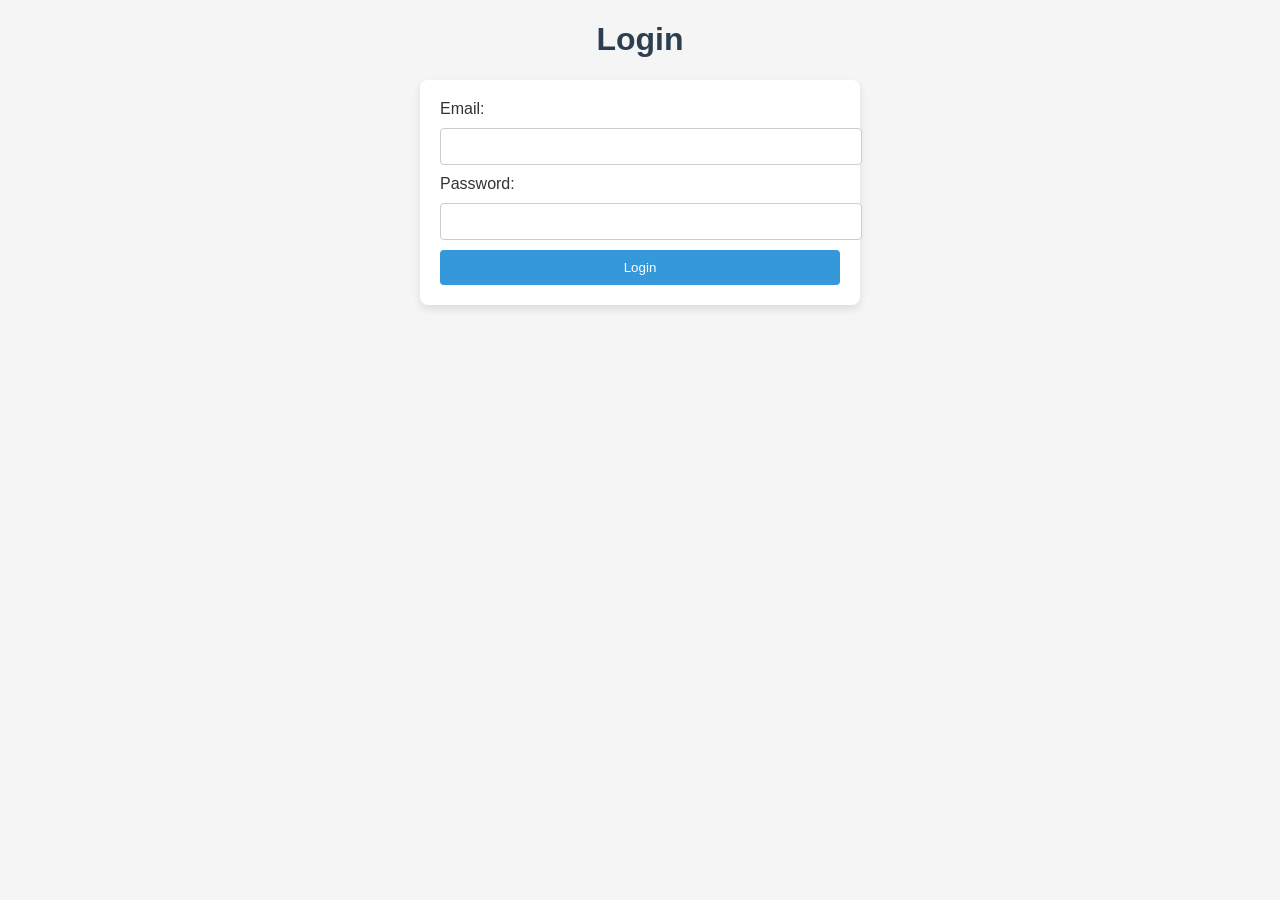
<file: index.html>
<!DOCTYPE html>
<html lang="en">
<head>
    <meta charset="UTF-8">
    <meta name="viewport" content="width=device-width, initial-scale=1.0">
    <title>UIT Helpdesk - Login</title>
    <link rel="stylesheet" href="style.css">
</head>
<body>
    <div class="login-container">
        <h1>Login</h1>
        <form action="dashboard.html">
            <label for="email">Email:</label>
            <input type="email" id="email" name="email" required>
            <label for="password">Password:</label>
            <input type="password" id="password" name="password" required>
            <button type="submit">Login</button>
        </form>
    </div>
</body>
</html>
</file>
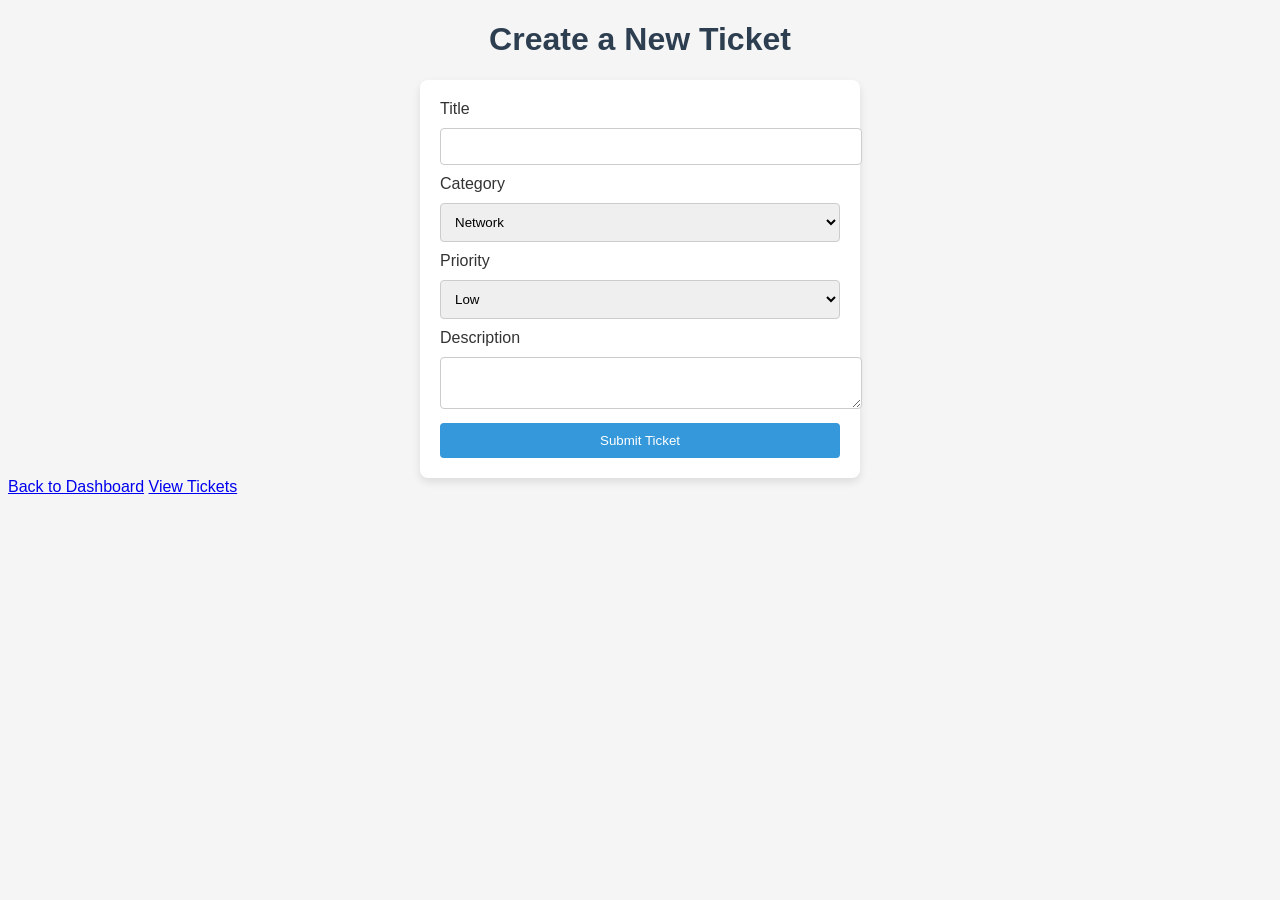
<file: create-ticket.html>
<!DOCTYPE html>
<html lang="en">
<head>
    <meta charset="UTF-8">
    <meta name="viewport" content="width=device-width, initial-scale=1.0">
    <title>UIT Helpdesk - Create Ticket</title>
    <link rel="stylesheet" href="style.css">
</head>
<body>
    <h1>Create a New Ticket</h1>
    <form action="ticket-submitted.html" method="get">
        <label for="title">Title</label>
        <input type="text" id="title" name="title" required>
        
        <label for="category">Category</label>
        <select id="category" name="category" required>
            <option value="network">Network</option>
            <option value="hardware">Hardware</option>
            <option value="software">Software</option>
        </select>
        
        <label for="priority">Priority</label>
        <select id="priority" name="priority" required>
            <option value="low">Low</option>
            <option value="medium">Medium</option>
            <option value="high">High</option>
        </select>
        
        <label for="description">Description</label>
        <textarea id="description" name="description" required></textarea>
        
        <button type="submit">Submit Ticket</button>
    </form>

    <!-- Links to navigate back to Dashboard or View Tickets -->
    <a href="dashboard.html">Back to Dashboard</a>
    <a href="tickets.html">View Tickets</a>
</body>
</html>
</file>
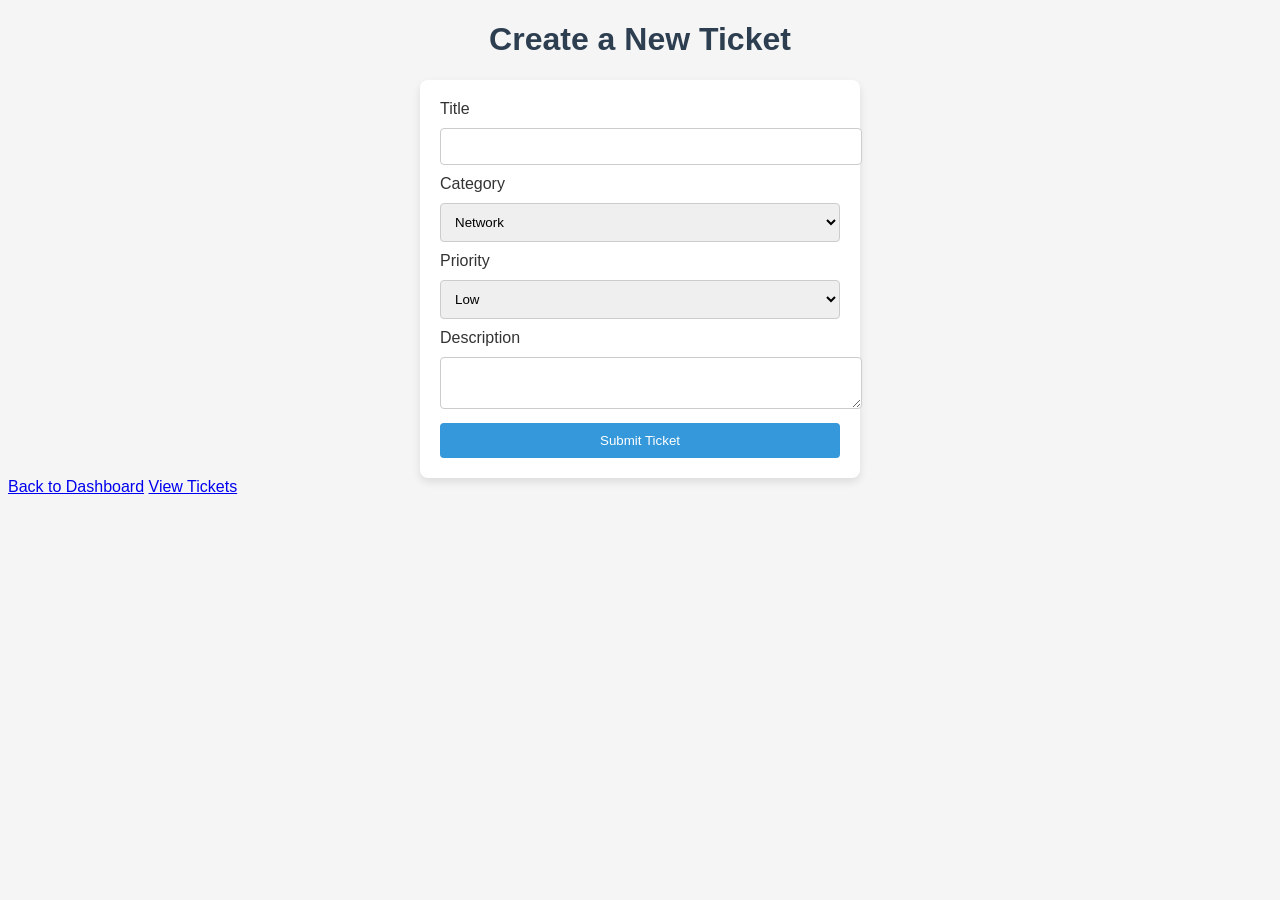
<file: create-ticket.html.html>
<!DOCTYPE html>
<html lang="en">
<head>
    <meta charset="UTF-8">
    <meta name="viewport" content="width=device-width, initial-scale=1.0">
    <title>UIT Helpdesk - Create Ticket</title>
    <link rel="stylesheet" href="style.css">
</head>
<body>
    <h1>Create a New Ticket</h1>
    <form action="ticket-submitted.html" method="post">
        <label for="title">Title</label>
        <input type="text" id="title" name="title" required>
        
        <label for="category">Category</label>
        <select id="category" name="category" required>
            <option value="network">Network</option>
            <option value="hardware">Hardware</option>
            <option value="software">Software</option>
        </select>
        
        <label for="priority">Priority</label>
        <select id="priority" name="priority" required>
            <option value="low">Low</option>
            <option value="medium">Medium</option>
            <option value="high">High</option>
        </select>
        
        <label for="description">Description</label>
        <textarea id="description" name="description" required></textarea>
        
        <button type="submit">Submit Ticket</button>
    </form>

    <!-- Links to navigate back to Dashboard or View Tickets -->
    <a href="dashboard.html">Back to Dashboard</a>
    <a href="tickets.html">View Tickets</a>
</body>
</html>
</file>
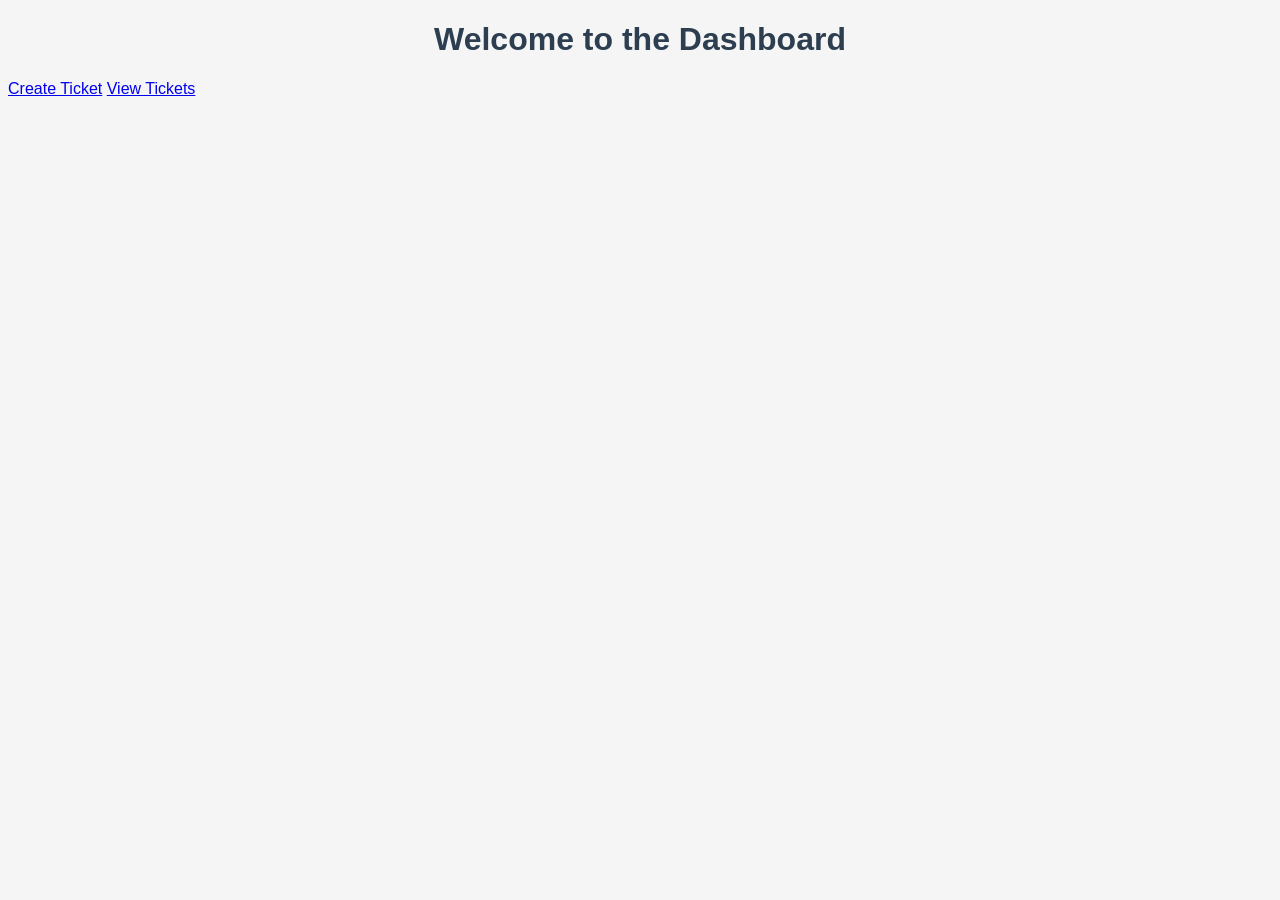
<file: dashboard.html>
<!DOCTYPE html>
<html lang="en">
<head>
    <meta charset="UTF-8">
    <meta name="viewport" content="width=device-width, initial-scale=1.0">
    <title>UIT Helpdesk - Dashboard</title>
    <link rel="stylesheet" href="style.css">
</head>
<body>
    <h1>Welcome to the Dashboard</h1>
    <a href="create-ticket.html">Create Ticket</a>
    <a href="tickets.html">View Tickets</a>
</body>
</html>
</file>
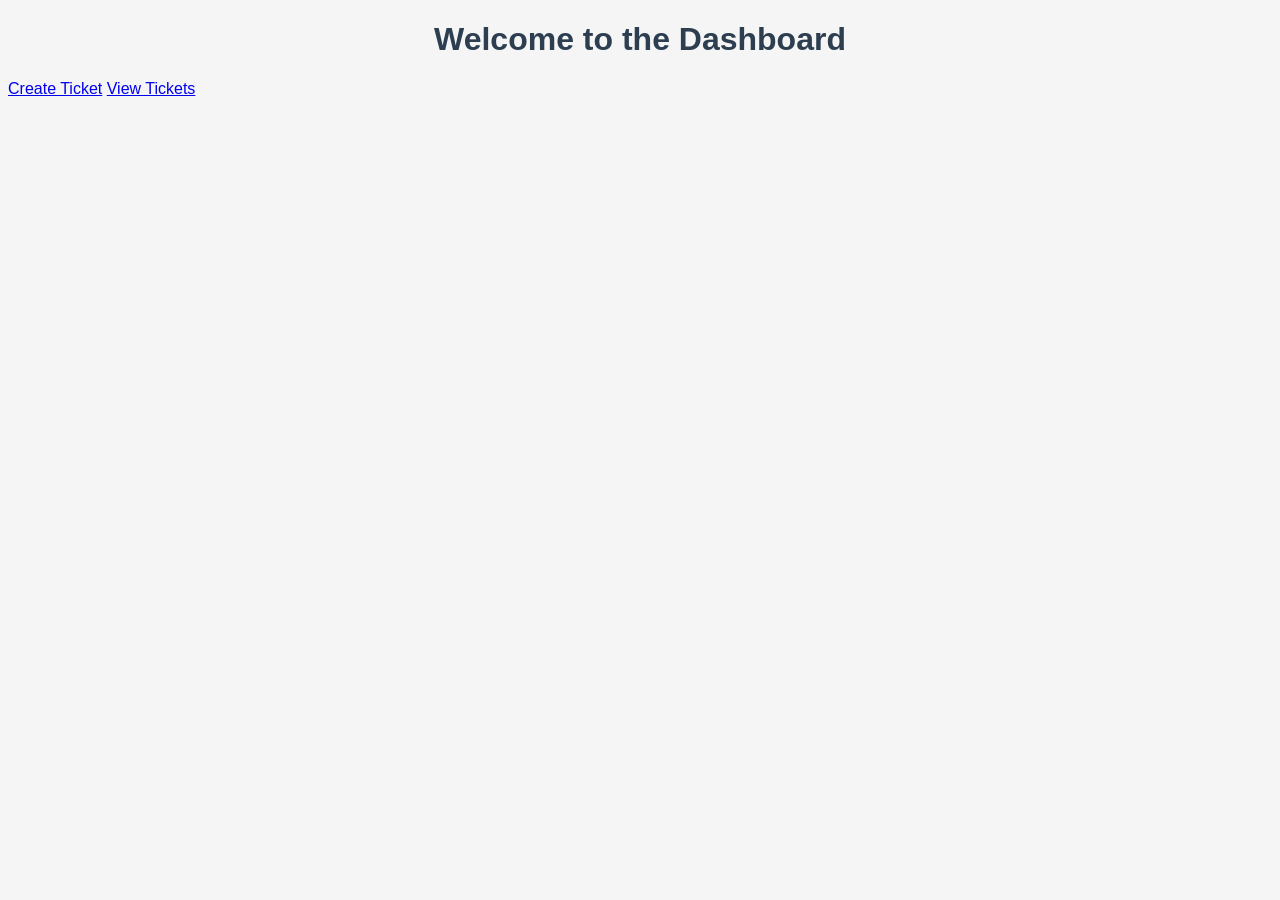
<file: dashborad.html.html>
<!DOCTYPE html>
<html lang="en">
<head>
    <meta charset="UTF-8">
    <meta name="viewport" content="width=device-width, initial-scale=1.0">
    <title>UIT Helpdesk - Dashboard</title>
    <link rel="stylesheet" href="style.css">
</head>
<body>
    <h1>Welcome to the Dashboard</h1>
    <a href="create-ticket.html">Create Ticket</a>
    <a href="tickets.html">View Tickets</a>
</body>
</html>
</file>
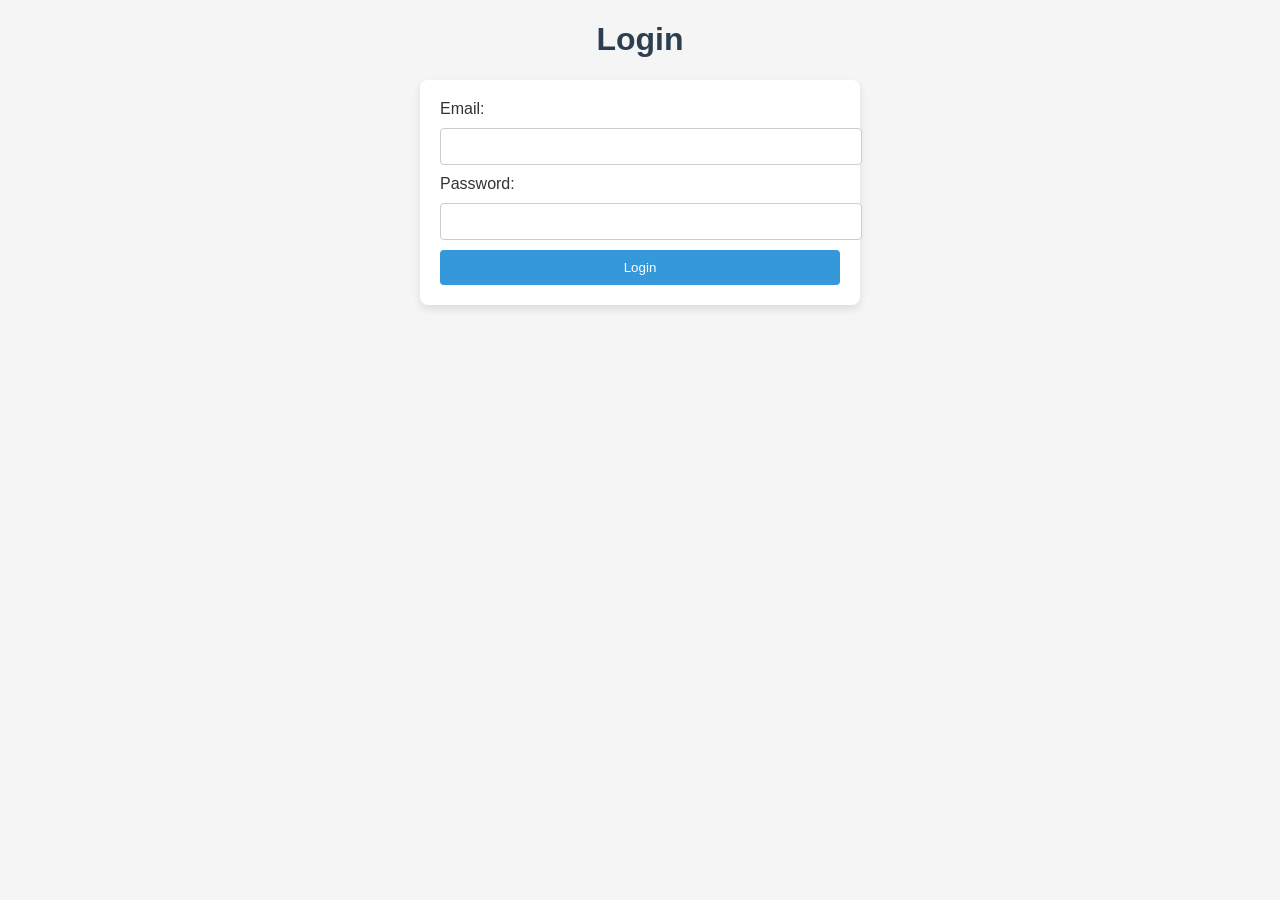
<file: index.html.html>
<!DOCTYPE html>
<html lang="en">
<head>
    <meta charset="UTF-8">
    <meta name="viewport" content="width=device-width, initial-scale=1.0">
    <title>UIT Helpdesk - Login</title>
    <link rel="stylesheet" href="style.css">
</head>
<body>
    <div class="login-container">
        <h1>Login</h1>
        <form action="dashboard.html">
            <label for="email">Email:</label>
            <input type="email" id="email" name="email" required>
            <label for="password">Password:</label>
            <input type="password" id="password" name="password" required>
            <button type="submit">Login</button>
        </form>
    </div>
</body>
</html>
</file>
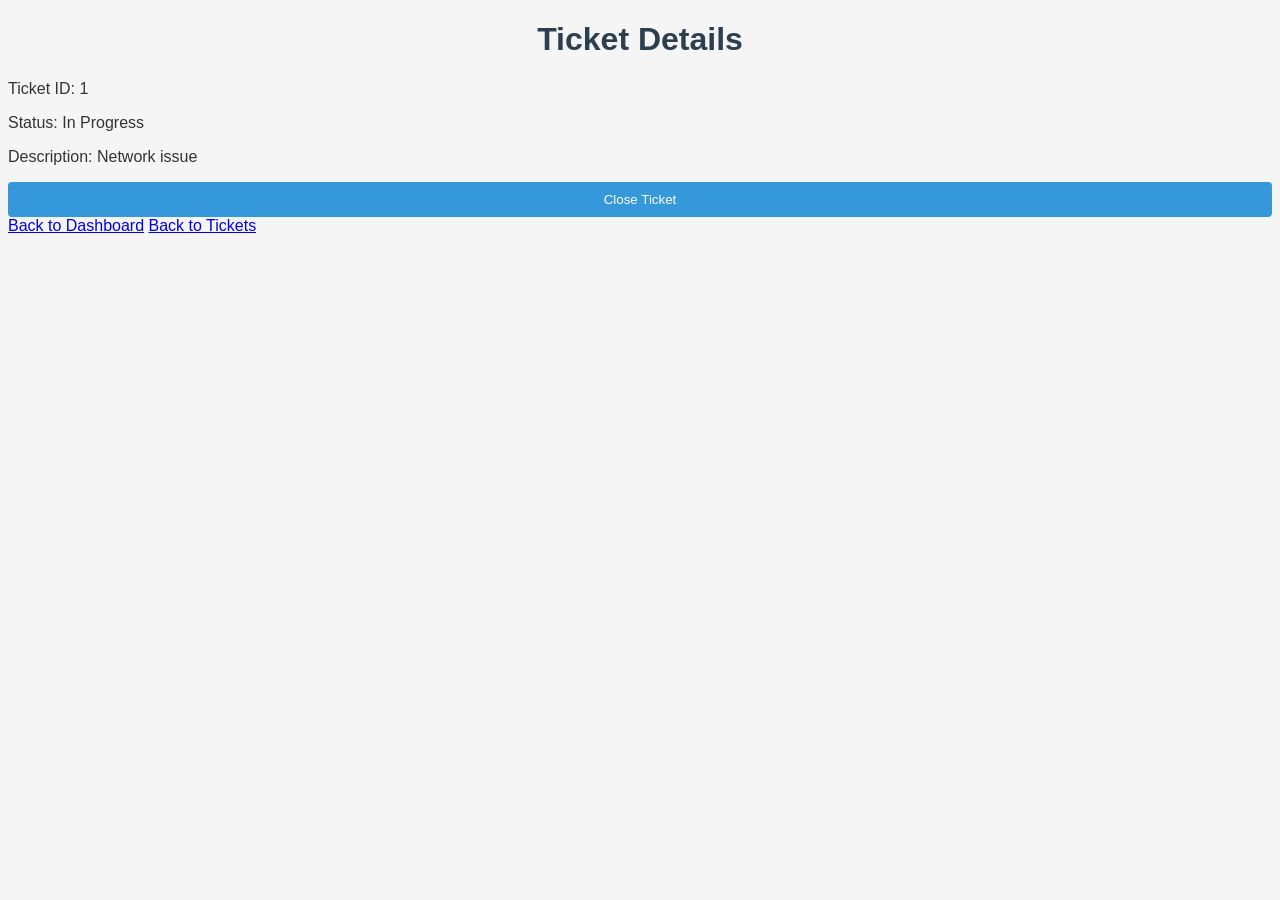
<file: ticket-destails.html.html>
<!DOCTYPE html>
<html lang="en">
<head>
    <meta charset="UTF-8">
    <meta name="viewport" content="width=device-width, initial-scale=1.0">
    <title>UIT Helpdesk - Ticket Details</title>
    <link rel="stylesheet" href="style.css">
</head>
<body>
    <h1>Ticket Details</h1>
    <p>Ticket ID: 1</p>
    <p>Status: In Progress</p>
    <p>Description: Network issue</p>
    <button>Close Ticket</button>
<a href="dashboard.html">Back to Dashboard</a>
<a href="tickets.html">Back to Tickets</a>
</body>
</html>
</file>
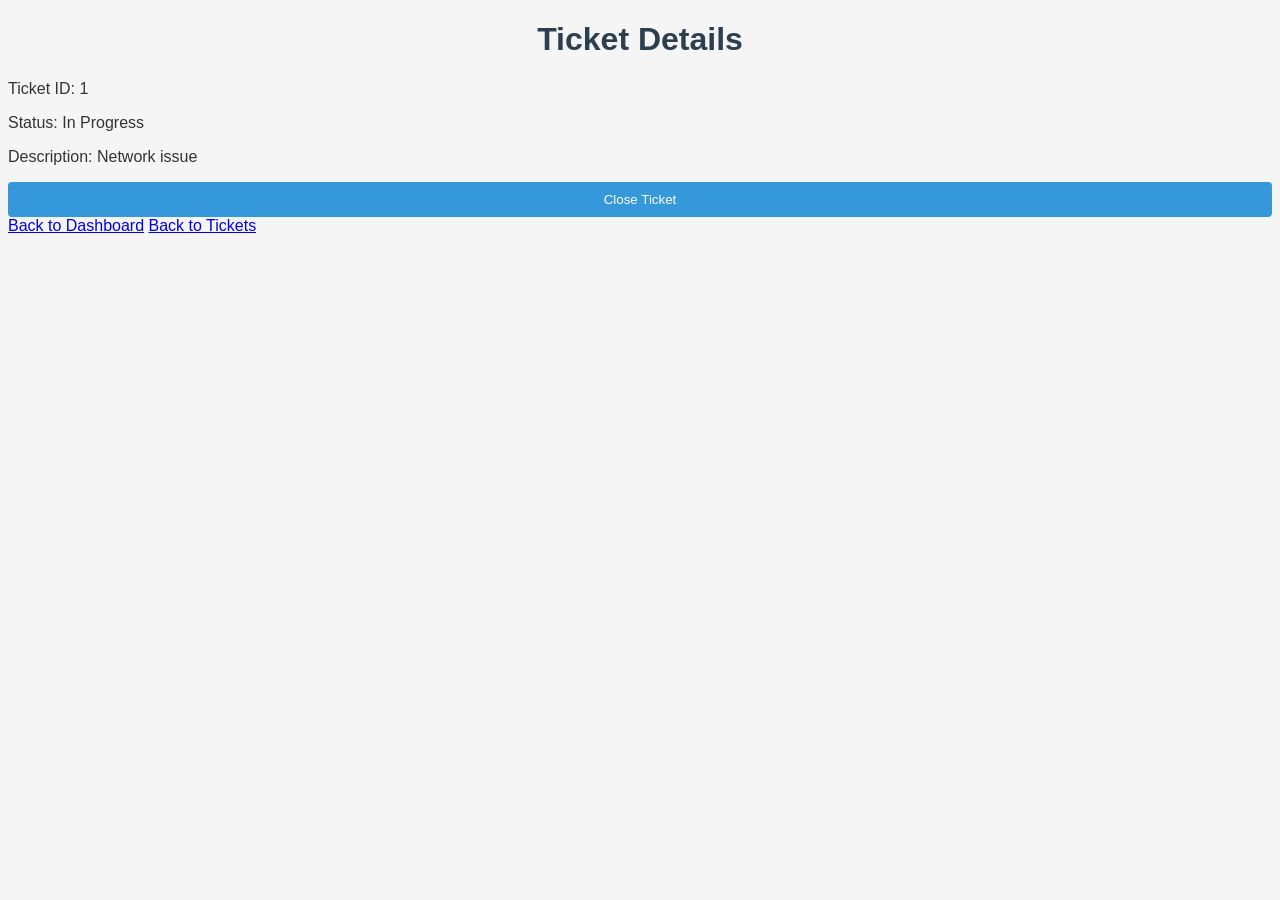
<file: ticket-details.html>
<!DOCTYPE html>
<html lang="en">
<head>
    <meta charset="UTF-8">
    <meta name="viewport" content="width=device-width, initial-scale=1.0">
    <title>UIT Helpdesk - Ticket Details</title>
    <link rel="stylesheet" href="style.css">
</head>
<body>
    <h1>Ticket Details</h1>
    <p>Ticket ID: 1</p>
    <p>Status: In Progress</p>
    <p>Description: Network issue</p>
    <button>Close Ticket</button>
<a href="dashboard.html">Back to Dashboard</a>
<a href="tickets.html">Back to Tickets</a>
</body>
</html>
</file>
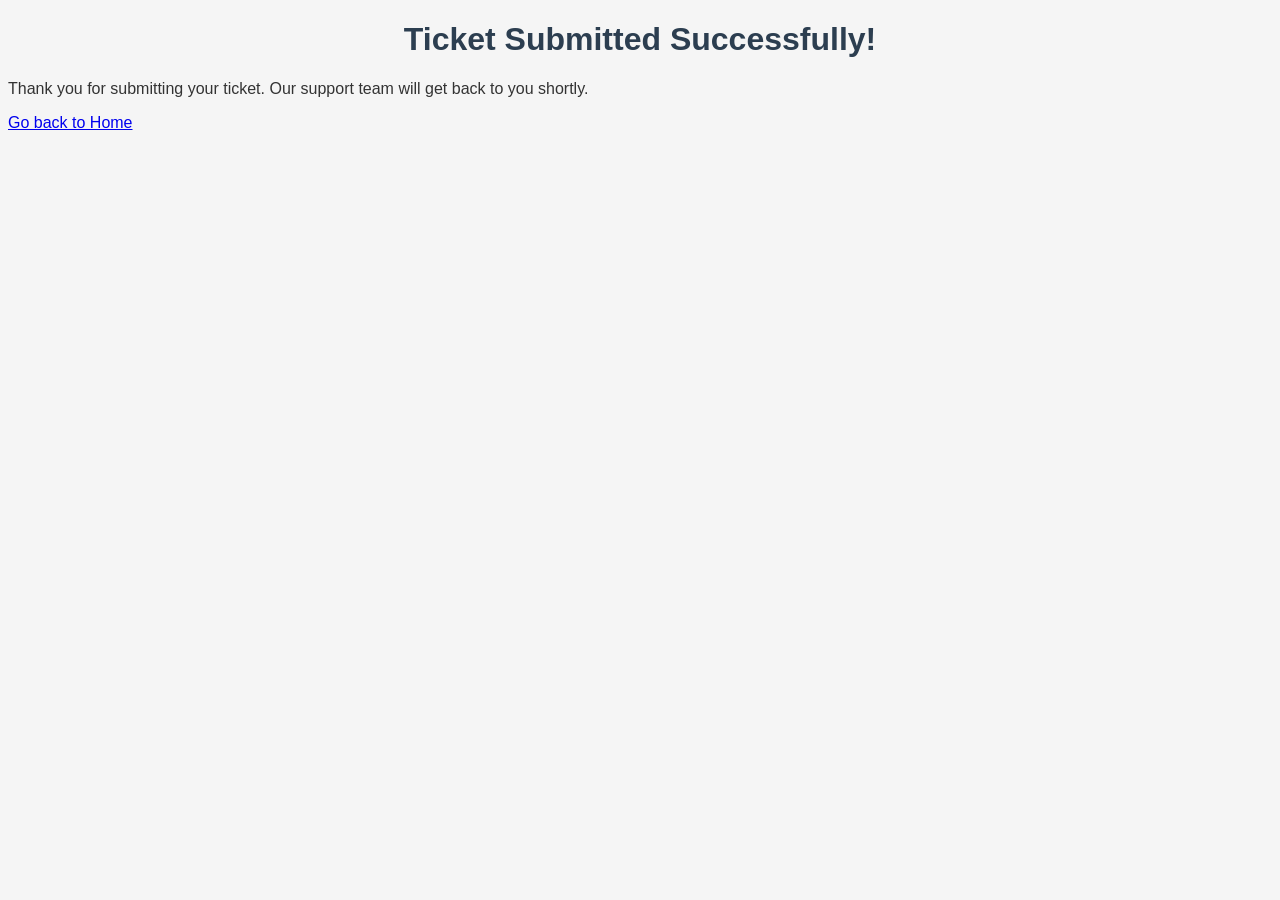
<file: ticket-submitted.html>
<!DOCTYPE html>
<html lang="en">
<head>
    <meta charset="UTF-8">
    <meta name="viewport" content="width=device-width, initial-scale=1.0">
    <title>Ticket Submitted</title>
    <link rel="stylesheet" href="style.css">
</head>
<body>
    <div class="confirmation-container">
        <h1>Ticket Submitted Successfully!</h1>
        <p>Thank you for submitting your ticket. Our support team will get back to you shortly.</p>
        <a href="index.html">Go back to Home</a>
    </div>
</body>
</html>
</file>
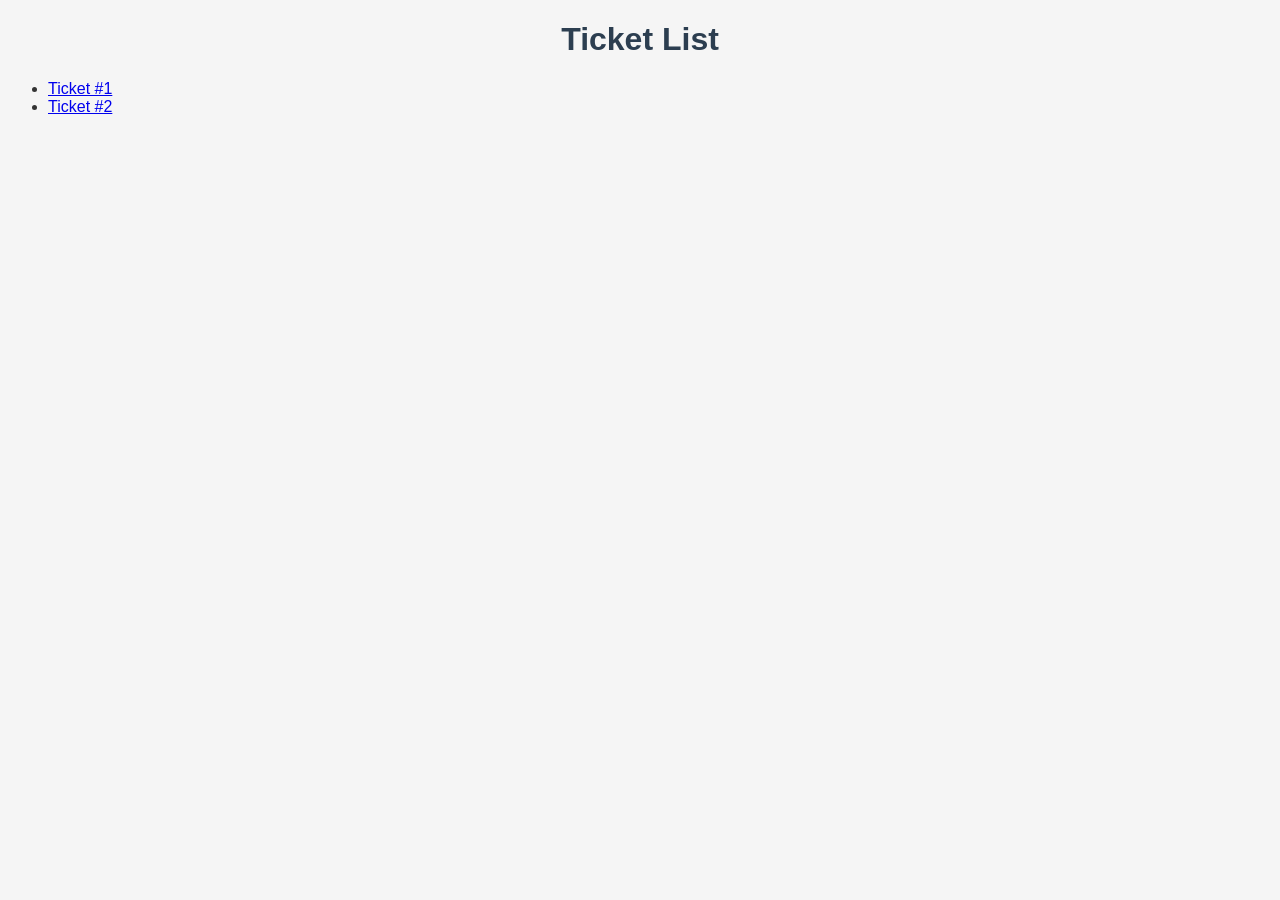
<file: tickets.html>
<!DOCTYPE html>
<html lang="en">
<head>
    <meta charset="UTF-8">
    <meta name="viewport" content="width=device-width, initial-scale=1.0">
    <title>UIT Helpdesk - Tickets</title>
    <link rel="stylesheet" href="style.css">
</head>
<body>
    <h1>Ticket List</h1>
    <ul>
        <li><a href="ticket-details.html">Ticket #1</a></li>
        <li><a href="ticket-details.html">Ticket #2</a></li>
    </ul>
</body>
</html>
</file>
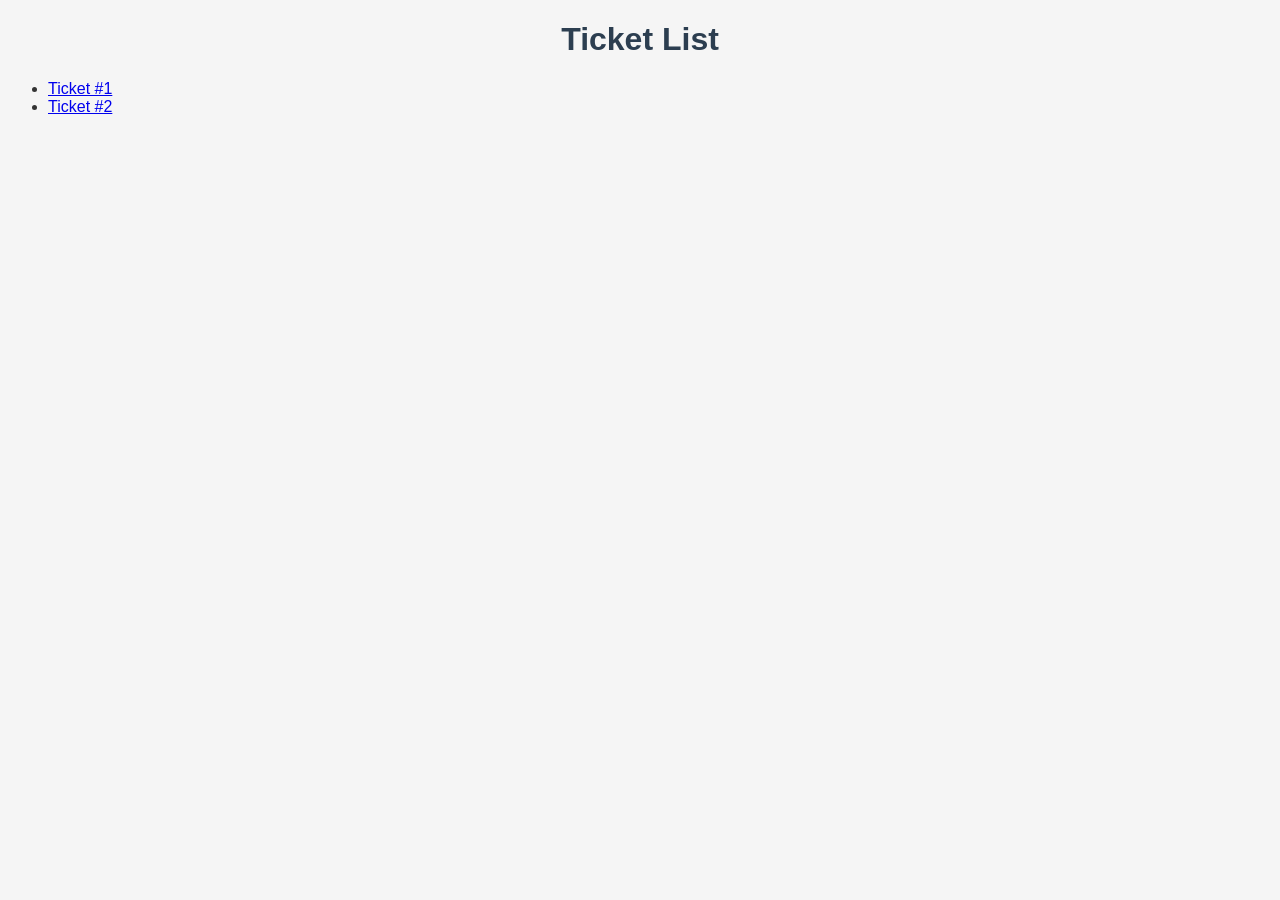
<file: tickets.html.html>
<!DOCTYPE html>
<html lang="en">
<head>
    <meta charset="UTF-8">
    <meta name="viewport" content="width=device-width, initial-scale=1.0">
    <title>UIT Helpdesk - Tickets</title>
    <link rel="stylesheet" href="style.css">
</head>
<body>
    <h1>Ticket List</h1>
    <ul>
        <li><a href="ticket-details.html">Ticket #1</a></li>
        <li><a href="ticket-details.html">Ticket #2</a></li>
    </ul>
</body>
</html>
</file>
<file: style.css>
body {
    font-family: Arial, sans-serif;
    background-color: #f5f5f5;
    color: #333;
}

h1 {
    text-align: center;
    color: #2c3e50;
}

form {
    max-width: 400px;
    margin: 0 auto;
    padding: 20px;
    background-color: #fff;
    border-radius: 8px;
    box-shadow: 0 4px 8px rgba(0, 0, 0, 0.1);
}

input, select, textarea {
    width: 100%;
    padding: 10px;
    margin: 10px 0;
    border: 1px solid #ccc;
    border-radius: 4px;
}

button {
    width: 100%;
    padding: 10px;
    background-color: #3498db;
    color: white;
    border: none;
    border-radius: 4px;
    cursor: pointer;
}

button:hover {
    background-color: #2980b9;
}
</file>
